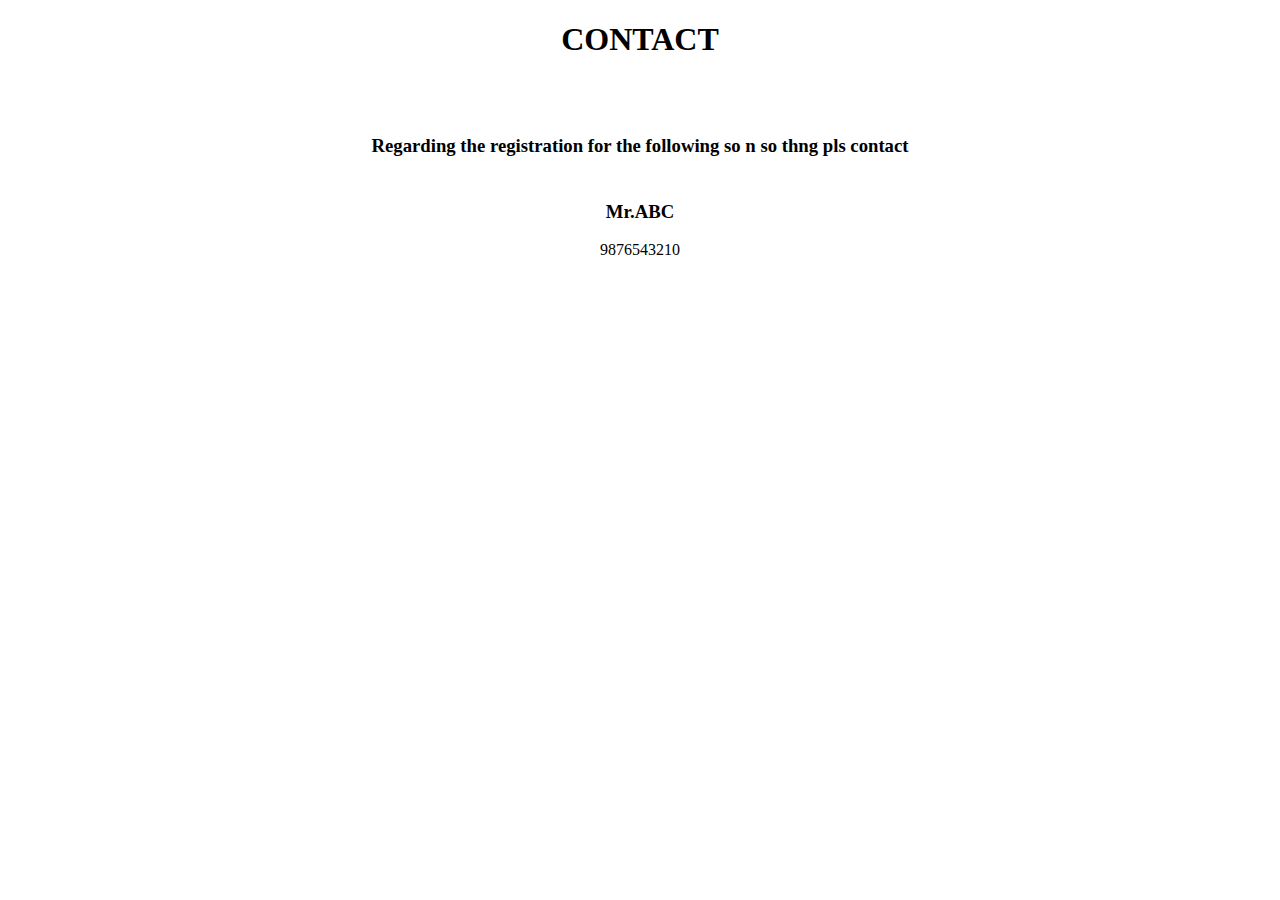
<file: ui/contact.html>
<!DOCTYPE html>
<html>
<title>Contact</title>
<head><h1><center>CONTACT</center></h2></head>
<body>
<br/>
<br/>
<p><center><h3>Regarding the registration for the following so n so thng pls  contact<br/><br/><br/>Mr.ABC</h3>9876543210</center></p>
</body>
</html>
</file>
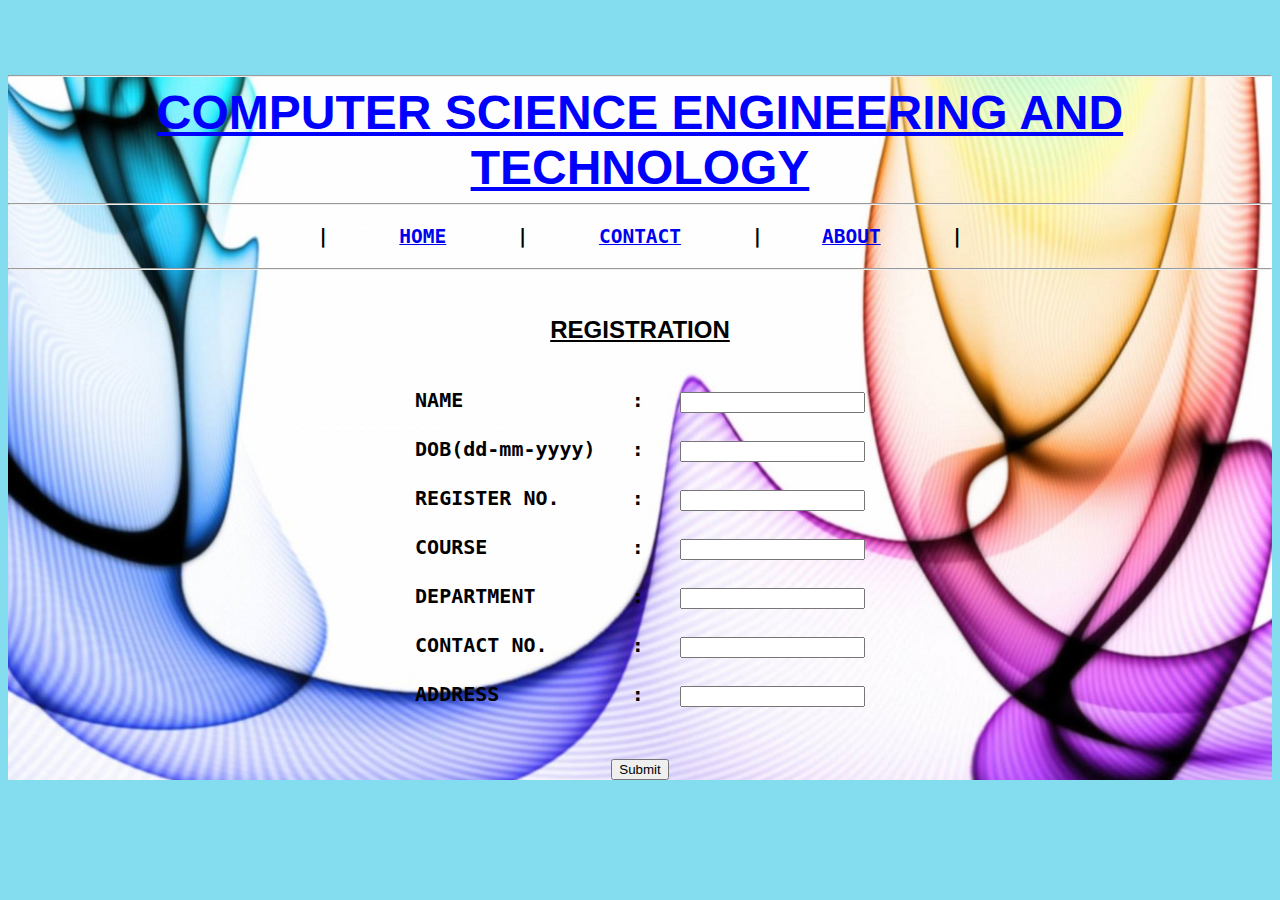
<file: ui/my-file.html>
<!DOCTYPE html>
<html>
    <div class="backg">
 <link href="/ui/style.css" rel="stylesheet" />
<meta name="viewport" width="device-width, intial=scale 1" />   

<title>registration</title>

<hr/><font size="7" color="blue"><b><strong><center><u>COMPUTER SCIENCE ENGINEERING AND TECHNOLOGY</u></center></strong></b></font><hr/>
<div id="menu" align="middle" >
<h2><pre>
|      <a href="http://sapnanithi.imad.hasura-app.io/ui/my-file">HOME</a>      |      <a href="http://sapnanithi.imad.hasura-app.io/ui/contact.html">CONTACT</a>      |     <a href="#">ABOUT</a>      |
</pre></h2>
</div>
<hr/><br/>


<div align="center" >

<b><center><u><h2>REGISTRATION</h2></u></center></b>
<form>

<pre>
<font size="5">
<b>NAME              :   <input type="text" name="name" /></b><br/>
<b>DOB(dd-mm-yyyy)   :   <input type="text" name="dob" /></b><br/>
<b>REGISTER NO.      :   <input type="text" name="regno" /></b><br/>
<b>COURSE            :   <input type="text" name="course" /></b><br/>
<b>DEPARTMENT        :   <input type="text" name="department" /></b><br/>
<b>CONTACT NO.       :   <input type="text" name="contactno" /></b><br>
<b>ADDRESS           :   <input type="text" name="address" /></b><br/>
</font>
</pre>


</form>

<form>
<input type="submit" name="submit" /></form></div>
</div>
</html>
</file>
<file: ui/style.css>
body {
    font-family: sans-serif;
    background-color: #84dcef;
    margin-top: 75px;
    background-size: cover;
}
.center {
    text-align: center;
}

.text-big {
    font-size: 300%;
}

.bold {
    font-weight: bold;
}

.img-medium {
    height: 200px;
}

.container{
    max-width: 800px;
    margin: 0 auto;
    color:#4a4a4a ;
    font-family: sans-serif;
    padding-top:60px;
    padding-left:20px;
    padding-right:20px;
}
.backg{
    background: url(wall.jpg) no-repeat center center fixed; 
    -webkit-background-size: cover;
    -moz-background-size: cover;
    -o-background-size: cover;
}
</file>
